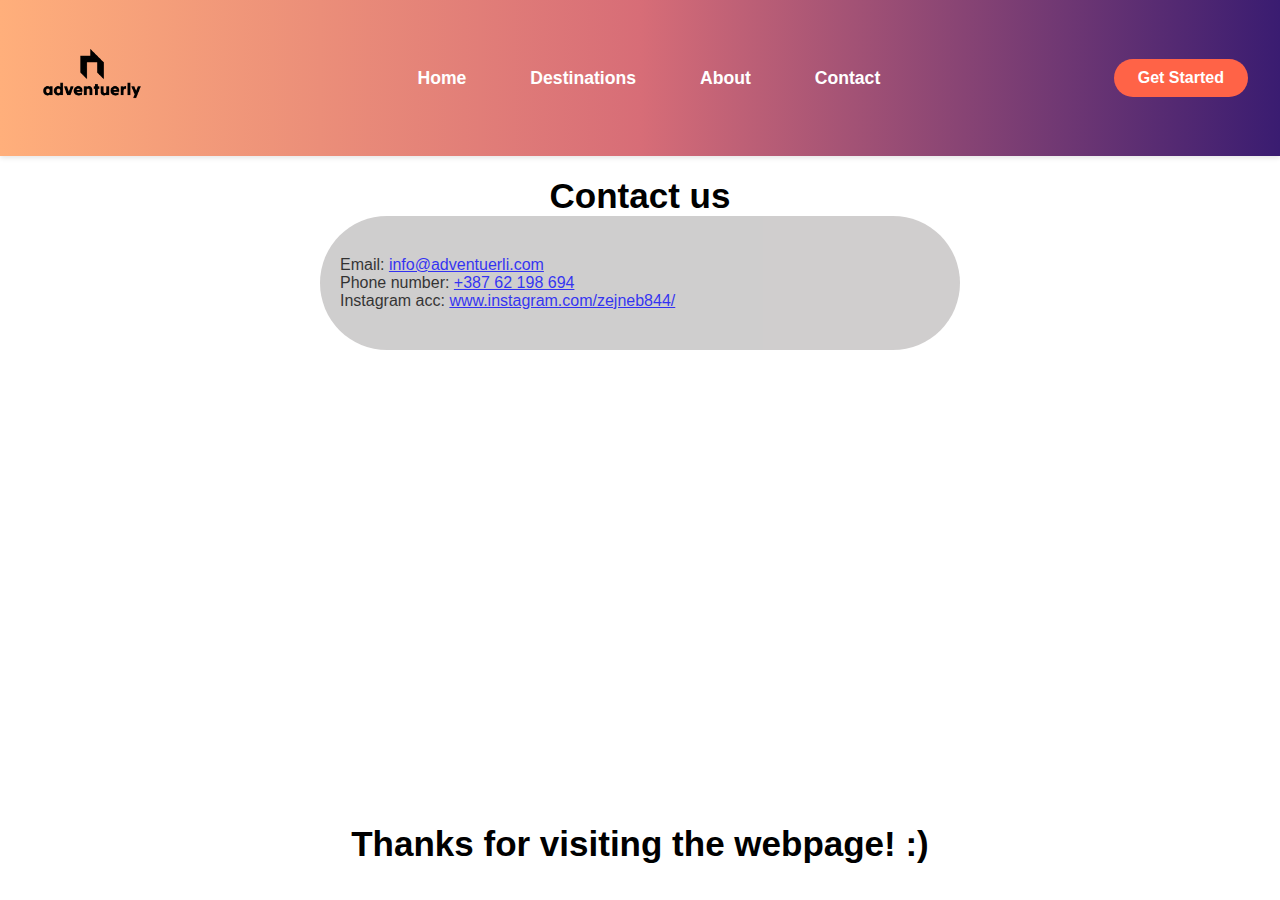
<file: index.html>
<!DOCTYPE html>
<html lang="en">
<head>
    <meta charset="UTF-8">
    <meta name="viewport" content="width=device-width, initial-scale=1.0">
    <link rel="stylesheet" href="contact.css">
    <title>Contact us</title>
</head>
<body>
    <header>
        <div class="logo">
            <a href="glavni.html" aria-label="Homepage">
                <img src="adventuerly.png" alt="Logo">
            </a>
        </div>
        <nav>
            <ul class="nav-links">
                <li><a href="glavni.html">Home</a></li>
                <li><a href="destinations.html">Destinations</a></li>
                <li><a href="about.html">About</a></li>
                <li><a href="Contact.html">Contact</a></li>
            </ul>
        </nav>
        <a href="#" class="btn-get-started">Get Started</a>
        <div class="linkovi" aria-label="Menu toggle">
            <span class="bar"></span>
            <span class="bar"></span>
            <span class="bar"></span>
        </div>
    </header>




    <section id="Contact">
        <h1>Contact us</h1>
        <div class="contact">
            <p>Email: <a href="info@adventuerli.com">info@adventuerli.com</a></p>
            <p>Phone number: <a href="+387 62 198 694">+387 62 198 694</a></p>
            <p>Instagram acc: <a href="https://www.instagram.com/zejneb844/">www.instagram.com/zejneb844/</a></p>
        </div>

        <iframe src="https://www.google.com/maps/embed?pb=!1m18!1m12!1m3!1d1667189.1519574176!2d16.354431990725033!3d43.908365690707605!2m3!1f0!2f0!3f0!3m2!1i1024!2i768!4f13.1!3m3!1m2!1s0x134ba215c737a9d7%3A0x6df7e20343b7e90c!2sBosnia%20and%20Herzegovina!5e1!3m2!1sen!2sba!4v1728588425994!5m2!1sen!2sba" width="600" height="450" style="border:0;" allowfullscreen="" loading="lazy" referrerpolicy="no-referrer-when-downgrade"></iframe>

        <h1>Thanks for visiting the webpage! :)</h1>
    </section>
</body>
</html>
</file>
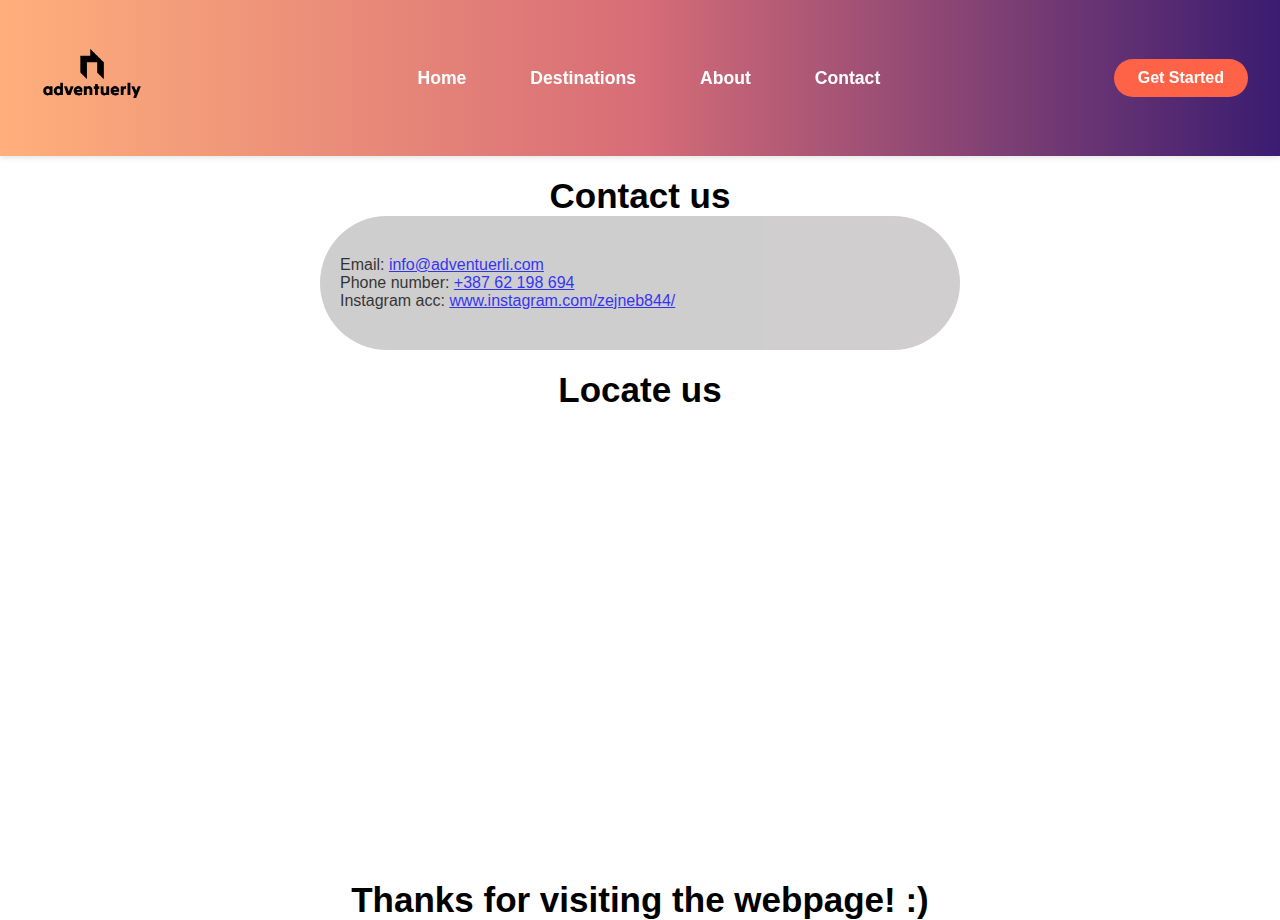
<file: Contact.html>
<!DOCTYPE html>
<html lang="en">
<head>
    <meta charset="UTF-8">
    <meta name="viewport" content="width=device-width, initial-scale=1.0">
    <link rel="stylesheet" href="contact.css">
    <title>Contact us</title>
</head>
<body>
    <header>
        <div class="logo">
            <a href="glavni.html" aria-label="Homepage">
                <img src="adventuerly.png" alt="Logo">
            </a>
        </div>
        <nav>
            <ul class="nav-links">
                <li><a href="glavni.html">Home</a></li>
                <li><a href="destinations.html">Destinations</a></li>
                <li><a href="about.html">About</a></li>
                <li><a href="Contact.html">Contact</a></li>
            </ul>
        </nav>
        <a href="#" class="btn-get-started">Get Started</a>
        <div class="linkovi" aria-label="Menu toggle">
            <span class="bar"></span>
            <span class="bar"></span>
            <span class="bar"></span>
        </div>
    </header>




    <section id="Contact">
        <h1>Contact us</h1>
        <div class="contact">
            <p>Email: <a href="info@adventuerli.com">info@adventuerli.com</a></p>
            <p>Phone number: <a href="+387 62 198 694">+387 62 198 694</a></p>
            <p>Instagram acc: <a href="https://www.instagram.com/zejneb844/">www.instagram.com/zejneb844/</a></p>
        </div>
        <h1>Locate us</h1>
        <div class="map-container">
        <iframe src="https://www.google.com/maps/embed?pb=!1m18!1m12!1m3!1d1667189.1519574176!2d16.354431990725033!3d43.908365690707605!2m3!1f0!2f0!3f0!3m2!1i1024!2i768!4f13.1!3m3!1m2!1s0x134ba215c737a9d7%3A0x6df7e20343b7e90c!2sBosnia%20and%20Herzegovina!5e1!3m2!1sen!2sba!4v1728588425994!5m2!1sen!2sba" width="600" height="450" style="border: 2px; border-color: aliceblue; align-items: center; display: flex;" allowfullscreen="" loading="lazy" referrerpolicy="no-referrer-when-downgrade"></iframe>
        </div>

        <h1>Thanks for visiting the webpage! :)</h1>
    </section>
</body>
</html>
</file>
<file: contact.css>
* {
    margin: 0;
    padding: 0;
    box-sizing: border-box;
}

body {
    font-family: 'Poppins', sans-serif;
    margin: 0;
    padding: 0;
}

header {
    display: flex;
    justify-content: space-between;
    align-items: center;
    padding: 1rem 2rem;
    background: linear-gradient(90deg, #ffaf7b, #d76d77, #3a1c71);
    color: white;
    position: sticky;
    top: 0;
    width: 100%;
    z-index: 1000;
    box-shadow: 0 2px 5px rgba(0, 0, 0, 0.1);

 
    opacity: 0.8;
    transform: translateY(-20px);
    transition: all 0.3s ease;
}

header:hover {
  
    opacity: 1;
    transform: translateY(0);
}

.logo img {
    width: 120px;
    height: auto;
    cursor: pointer;
}

nav {
    display: flex;
    align-items: center;
    justify-content: center;
    flex-grow: 1;
}


.nav-links {
    list-style: none;
    display: flex;
    justify-content: center;
    flex-grow: 1;
}

.nav-links li {
    margin-left: 2rem;
}

.nav-links li a {
    text-decoration: none;
    color: white;
    font-size: 1.1rem;
    font-weight: 600;
    transition: color 0.3s ease, background-color 0.3s ease;
    padding: 0.5rem 1rem;
    border-radius: 5px;
}


.nav-links li a:hover {
    background-color: #ff6347;
    color: white;
}


.btn-get-started {
    background-color: #ff6347;
    color: white;
    padding: 0.6rem 1.5rem;
    text-decoration: none;
    border-radius: 25px;
    font-weight: 600;
    transition: background-color 0.3s ease;
}

.btn-get-started:hover {
    background-color: #ff8251;
}


.linkovi {
    display: none;
    flex-direction: column;
    cursor: pointer;
}

.linkovi .bar {
    width: 25px;
    height: 3px;
    background-color: white;
    margin: 4px;
    transition: all 0.3s ease;
}

@media (max-width: 768px) {
    nav, .btn-get-started {
        display: none;
    }

    .nav-links {
        position: absolute;
        right: 0;
        height: 100vh;
        top: 0;
        background-color: #3a1c71;
        display: flex;
        flex-direction: column;
        align-items: center;
        justify-content: center;
        width: 100%;
        transform: translateX(100%);
        transition: transform 0.5s ease-in;
    }

    .nav-links li {
        margin: 2rem 0;
    }

    .nav-links.nav-active {
        transform: translateX(0%);
    }

    .linkovi {
        display: flex;
    }
}

body {
    font-family: 'Poppins', sans-serif;
    margin: 0;
    padding: 0;
}

header {
    display: flex;
    justify-content: space-between;
    align-items: center;
    padding: 1rem 2rem;
    background: linear-gradient(90deg, #ffaf7b, #d76d77, #3a1c71);
    color: white;
    position: sticky;
    top: 0;
    width: 100%;
    z-index: 1000;
    box-shadow: 0 2px 5px rgba(0, 0, 0, 0.1);
    opacity: 0.8;
    transform: translateY(-20px);
    transition: all 0.3s ease;
}

header:hover {
    opacity: 1;
    transform: translateY(0);
}

.logo img {
    width: 120px;
    height: auto;
    cursor: pointer;
}


/*Contact*/


h1 {
    font-family: 'Trebuchet MS', 'Lucida Sans Unicode', 'Lucida Grande', 'Lucida Sans', Arial, sans-serif;
    font-size: 35px;
    margin-top: 20px;
    text-align: center;
}


.contact {
    padding: 40px 20px;
    align-items: center;
    border-radius: 2cm;
    background: rgb(196, 194, 194);
    opacity: 0.8;
    color: black;
    width: 50%;
    font-family: 'Trebuchet MS', 'Lucida Sans Unicode', 'Lucida Grande', 'Lucida Sans', Arial, sans-serif;
    transition: background-color 5.5s  ease;
    float: center;
    transform: translateX(50%);
    transition: transform 0.5s ease-in;
}

.contact:hover{
    transition: background-color 2s ease;
    animation: slide 3s ease-in-out infinite;
    background: linear-gradient(90deg, #ffaf7b, #d76d77, #3a1c71);
    color: white;
    opacity: 0.5;
}

.contact:before {
    content: "";
    position: absolute;
    width: 100%;
    height: 100%;
    top: 50%;
    left: 50%;
    background: rgba(255, 255, 255, 0.5);
    transform: translate(-50%, -50%) scale(0);
    border-radius: 50%;
    pointer-events: none; /* Ensure the ripple effect doesn’t interfere with clicks */
    transition: transform 0.6s ease-out, opacity 0.8s ease;
}

.contact:hover:before {
    transform: translate(-50%, -50%) scale(4);
    opacity: 0;
}



.map-container {
    display: flex;
    justify-content: center; 
    align-items: center;    
    height: 450px;
}

#map {
    width: 80%;            
    height: 80%;             
    border: 2px solid #000;  
}
</file>
